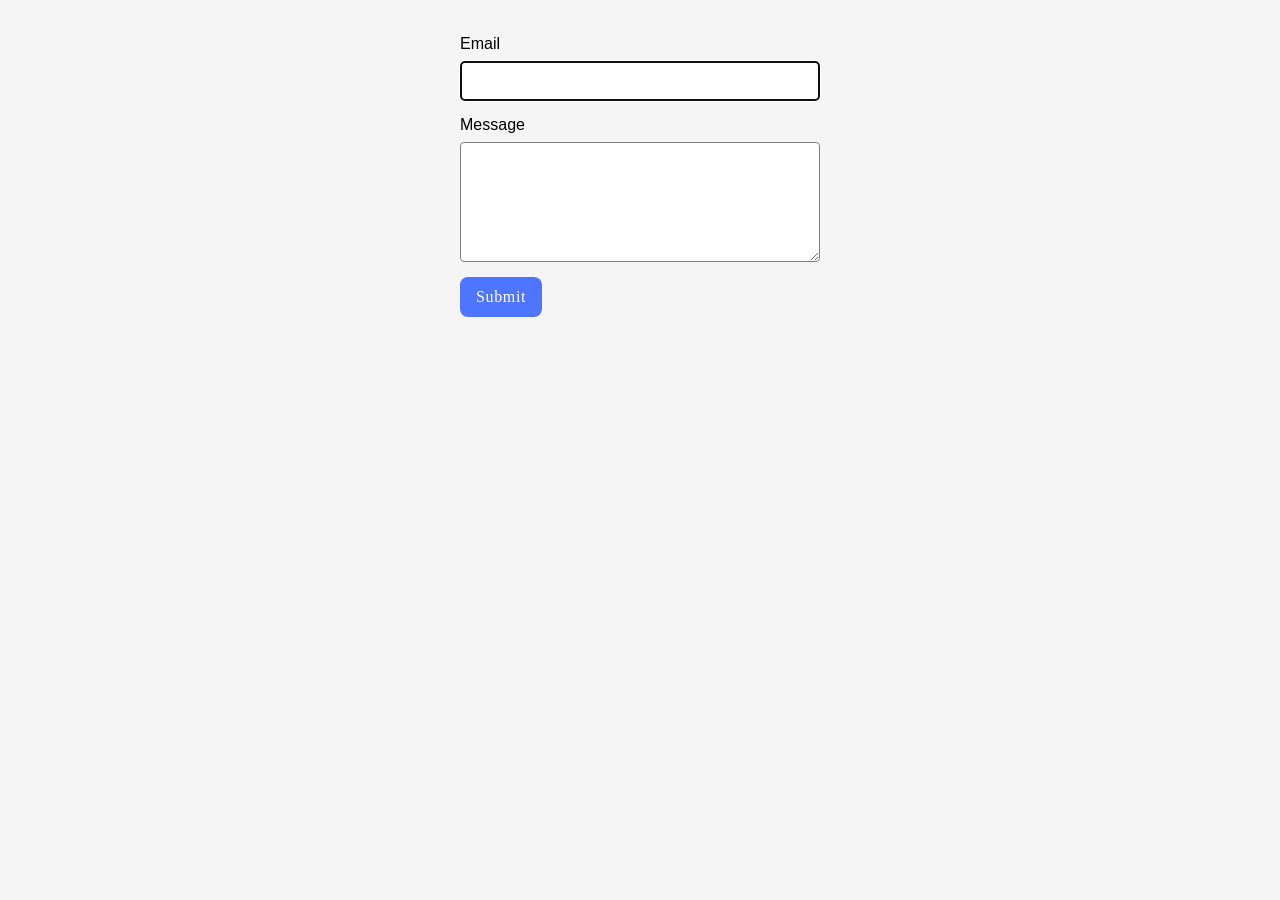
<file: src/02-form.html>
<!DOCTYPE html>
<html lang="en">
  <head>
    <meta charset="UTF-8" />
    <meta http-equiv="X-UA-Compatible" content="IE=edge" />
    <meta name="viewport" content="width=device-width, initial-scale=1.0" />
    <title>Form</title>
    <link rel="stylesheet" href="./css/styles.css" />
  </head>
  <body>
    <form class="feedback-form" autocomplete="off">
      <label>
        Email
        <input type="email" name="email" autofocus />
      </label>
      <label>
        Message
        <textarea name="message" rows="8"></textarea>
      </label>
      <button type="submit">Submit</button>
    </form>
    <script type="module" src="./js/02-form.js"></script>
  </body>
</html>
</file>
<file: src/css/styles.css>
html {
  box-sizing: border-box;
}

*,
*::before,
*::after {
  box-sizing: inherit;
}

body {
  font-family: Arial, sans-serif;
  background-color: #f5f5f5;
  margin: 0;
  padding: 20px;
  display: flex;
  justify-content: center;
  align-items: center;
}

.gallery {
  display: flex;
  flex-wrap: wrap;
  gap: 24px;
  justify-content: center;
  padding: 24px;
  list-style: none;
  margin: 0;
  max-width: 1200px;
}

.gallery-item {
  min-width: 200px;
  flex: 1 1 calc(33.3% - 24px);
  max-width: calc(33.3% - 24px);
  box-sizing: border-box;
  overflow: hidden;
  box-shadow: 0 4px 6px rgba(0, 0, 0, 0.1);
  transition: transform 0.3s ease, box-shadow 0.3s ease;
}

.gallery-item:hover {
  transform: scale(1.01);
  box-shadow: 0 6px 10px rgba(0, 0, 0, 0.25);
  filter: brightness(1.1);
}

.gallery-image {
  width: 100%;
  height: auto;
  display: block;
  transition: opacity 0.3s ease;
  object-fit: cover;
}

.gallery-link {
  display: block;
  text-decoration: none;
  color: inherit;
}

.gallery-item:hover .gallery-image {
  opacity: 0.9;
}

label {
  margin-block: 15px;
  display: flex;
  flex-direction: column;
  gap: 8px;
}
input {
  width: 360px;
  height: 40px;
  padding: 8px 16px;
  border-radius: 4px;
  border: 1px solid rgba(128, 128, 128, 1);
  font-family: Montserrat;
  font-size: 16px;
  font-weight: 400;
  line-height: 24px;
  letter-spacing: 0.04em;
}
textarea {
  width: 360px;
  height: 120px;
  padding: 8px 16px;
  border-radius: 4px;
  border: 1px solid rgba(128, 128, 128, 1);
  font-family: Montserrat;
  font-size: 16px;
  font-weight: 400;
  line-height: 24px;
  letter-spacing: 0.04em;
}
button {
  padding: 8px 16px;
  border-radius: 8px;
  font-family: Montserrat;
  font-size: 16px;
  font-weight: 500;
  line-height: 24px;
  letter-spacing: 0.04em;
  color: rgba(255, 255, 255, 1);
  border: 0;
  cursor: pointer;
  background-color: rgba(78, 117, 255, 1);
}

button[type='submit'] {
  background-color: rgba(78, 117, 255, 1);
}
button[type='submit']:hover {
  background-color: rgba(108, 140, 255, 1);
}
button[type='reset'] {
  background-color: rgba(255, 78, 78, 1);
}
button[type='reset']:hover {
  background-color: rgba(255, 112, 112, 1);
}

.sl-overlay{
  background-color: #383E42 !important;
}

.sl-download a{
    text-decoration: none !important;
    color: silver !important;
    background-color: #212121 !important;
    padding: 10px !important;
    border-radius: 5px !important;
}

.sl-download{
  margin-bottom: 10px !important;
}

@media (max-width: 768px) {
  .gallery-item {
    flex: 1 1 calc(50% - 10px);
    max-width: calc(50% - 10px);
  }

  .gallery {
    padding: 10px;
  }
}

@media (max-width: 480px) {
  .gallery-item {
    flex: 1 1 100%;
    max-width: 100%;
  }

  .gallery {
    padding: 5px;
  }
}
</file>
